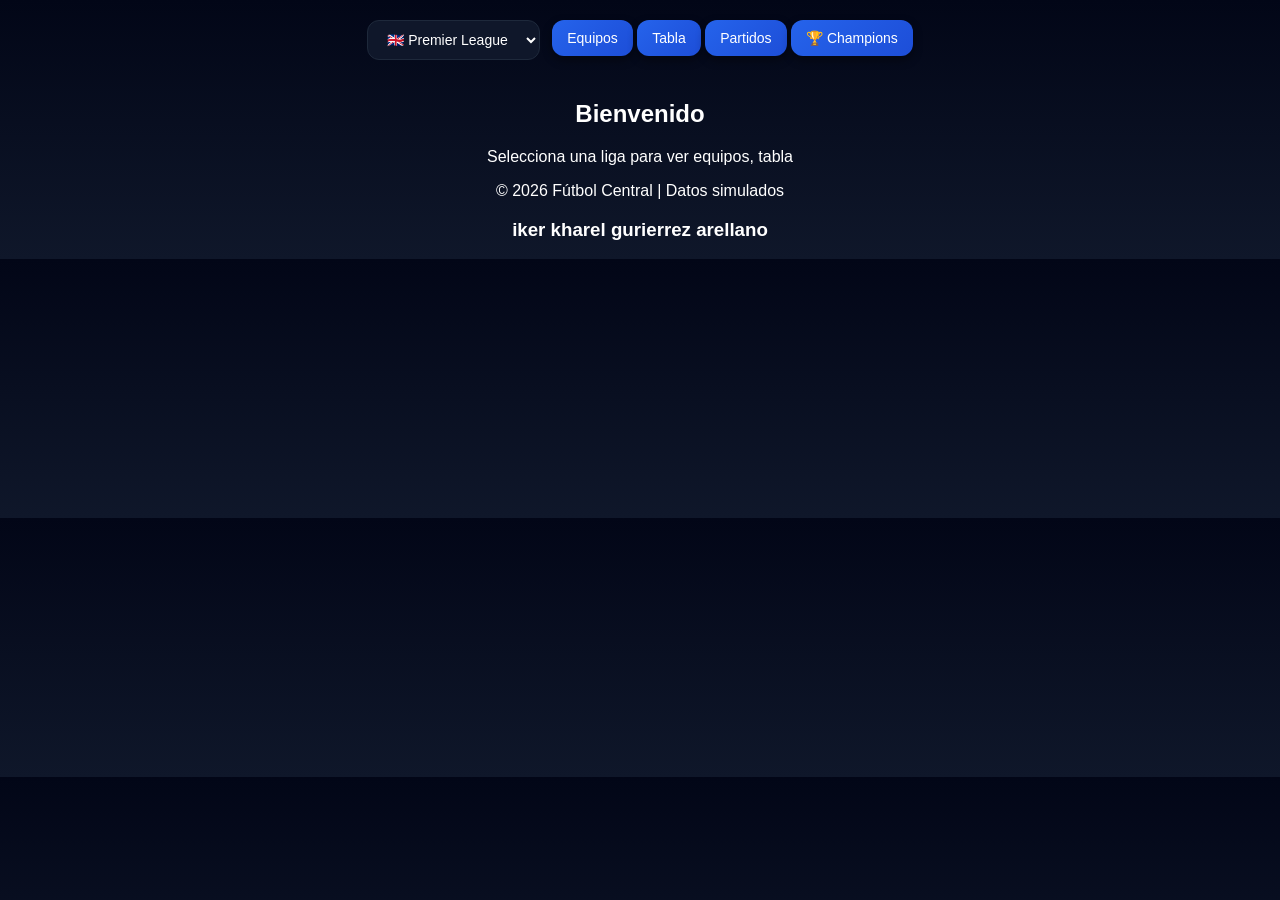
<file: index 1.html>
<!DOCTYPE html>
<html lang="es">
<head>
  <meta charset="UTF-8">
  <meta name="viewport" content="width=device-width, initial-scale=1.0">
  <title>Fútbol Central ⚽</title>

  <!-- Fuente -->
  <link rel="preconnect" href="https://fonts.googleapis.com">
  <link rel="preconnect" href="https://fonts.gstatic.com" crossorigin>
  <link href="https://fonts.googleapis.com/css2?family=Oswald:wght@200..700&display=swap" rel="stylesheet">

  <!-- Estilos -->
  <link rel="stylesheet" href="style.css">
</head>

<body>

<!-- 🎮 CONTROLES -->
<section class="controls">
  <select id="liga">
    <option value="PL">🇬🇧 Premier League</option>
    <option value="PD">🇪🇸 La Liga</option>
    <option value="SA">🇮🇹 Serie A</option>
    <option value="BL1">🇩🇪 Bundesliga</option>
  </select>

  <div class="buttons">
    <button onclick="cargarEquipos()">Equipos</button>
    <button onclick="cargarTabla()">Tabla</button>
    <button onclick="cargarPartidos()">Partidos</button>
    <button class="champions" onclick="cargarChampions()">🏆 Champions</button>
  </div>
</section>

<!-- 📊 CONTENIDO -->
<main id="contenido">
  <div class="bienvenida">
   <center> <h2>Bienvenido</h2></center>
    <center><p>Selecciona una liga para ver equipos, tabla</p></center>
  </div>
</main>

<!-- FOOTER -->
<footer>
  <center><p>© 2026 Fútbol Central | Datos simulados </p></center>
 <center> <h3>iker kharel gurierrez arellano</h3></center>
</footer>

<script src="script.js"></script>
</body>
</html>
</file>
<file: style.css>
/* BASE */
body{
  margin:0;
  font-family:'Outfit',sans-serif;
  background: linear-gradient(180deg,#020617,#0f172a);
  color:white;
}

/* HEADER */
.header{
  text-align:center;
  padding:25px;
  background: rgba(15,23,42,0.8);
  backdrop-filter: blur(10px);
  border-bottom:1px solid #1e293b;
}

.header h1{
  margin:0;
  font-size:32px;
  letter-spacing:1px;
  color:#38bdf8;
}

.header p{
  margin-top:5px;
  color:#94a3b8;
}

/* CONTROLES */
.controls{
  display:flex;
  justify-content:center;
  gap:12px;
  padding:20px;
  flex-wrap:wrap;
}

button,select{
  padding:10px 15px;
  border-radius:12px;
  border:none;
  font-size:14px;
}

/* SELECT */
select{
  background:#0f172a;
  color:white;
  border:1px solid #1e293b;
}

/* BOTONES */
button{
  background: linear-gradient(135deg,#2563eb,#1d4ed8);
  color:white;
  cursor:pointer;
  transition: all 0.25s ease;
  box-shadow: 0 4px 10px rgba(0,0,0,0.4);
}

button:hover{
  transform: translateY(-2px);
  background: linear-gradient(135deg,#3b82f6,#2563eb);
}

/* TABLAS */
.table{
  width:95%;
  margin:20px auto;
  border-collapse:collapse;
  background:#111827;
  border-radius:16px;
  overflow:hidden;
  box-shadow: 0 10px 25px rgba(0,0,0,0.5);
}

.table th{
  background: linear-gradient(90deg,#1d4ed8,#2563eb);
  padding:14px;
  text-transform:uppercase;
  font-size:13px;
  letter-spacing:1px;
}

.table td{
  padding:12px;
  border-bottom:1px solid #374151;
  font-size:14px;
}

.table tr{
  transition: 0.2s;
}

.table tr:hover{
  background:#1f2937;
  transform: scale(1.01);
}

/* ESCUDOS */
.logo{
  width:26px;
  height:26px;
  object-fit:contain;
}

.team-cell{
  display:flex;
  align-items:center;
  gap:10px;
  font-weight:500;
}

/* POSICIONES */
.top{
  background: linear-gradient(90deg,rgba(34,197,94,0.2),transparent);
  border-left:4px solid #22c55e;
}

.down{
  background: linear-gradient(90deg,rgba(239,68,68,0.2),transparent);
  border-left:4px solid #ef4444;
}

/* PARTIDOS */
.match{
  background:#1e293b;
  margin:12px auto;
  padding:15px;
  border-radius:14px;
  width:90%;
  box-shadow: 0 5px 15px rgba(0,0,0,0.4);
  transition:0.2s;
}

.match:hover{
  transform: scale(1.02);
}

/* CHAMPIONS */
.champions-match{
  background: linear-gradient(135deg,#0f172a,#020617);
  border-radius:16px;
  margin:12px auto;
  padding:18px;
  width:90%;
  box-shadow: 0 8px 20px rgba(0,0,0,0.6);
  border:1px solid #1e293b;
}

/* ETAPA */
.stage{
  color:#60a5fa;
  font-weight:bold;
  margin-bottom:12px;
  font-size:14px;
  text-transform:uppercase;
  letter-spacing:1px;
}

/* EQUIPOS */
.match-teams{
  display:flex;
  justify-content:space-between;
  align-items:center;
}

.team{
  display:flex;
  align-items:center;
  gap:10px;
  font-weight:500;
}

/* LOGO PARTIDOS */
.match-logo{
  width:30px;
  height:30px;
  object-fit:contain;
}

/* RESULTADO */
.score{
  font-size:18px;
  font-weight:bold;
  color:#facc15;
}

/* RESPONSIVE */
@media (max-width:600px){
  .match-teams{
    flex-direction:column;
    gap:10px;
  }

  .score{
    font-size:16px;
  }
}
</file>
